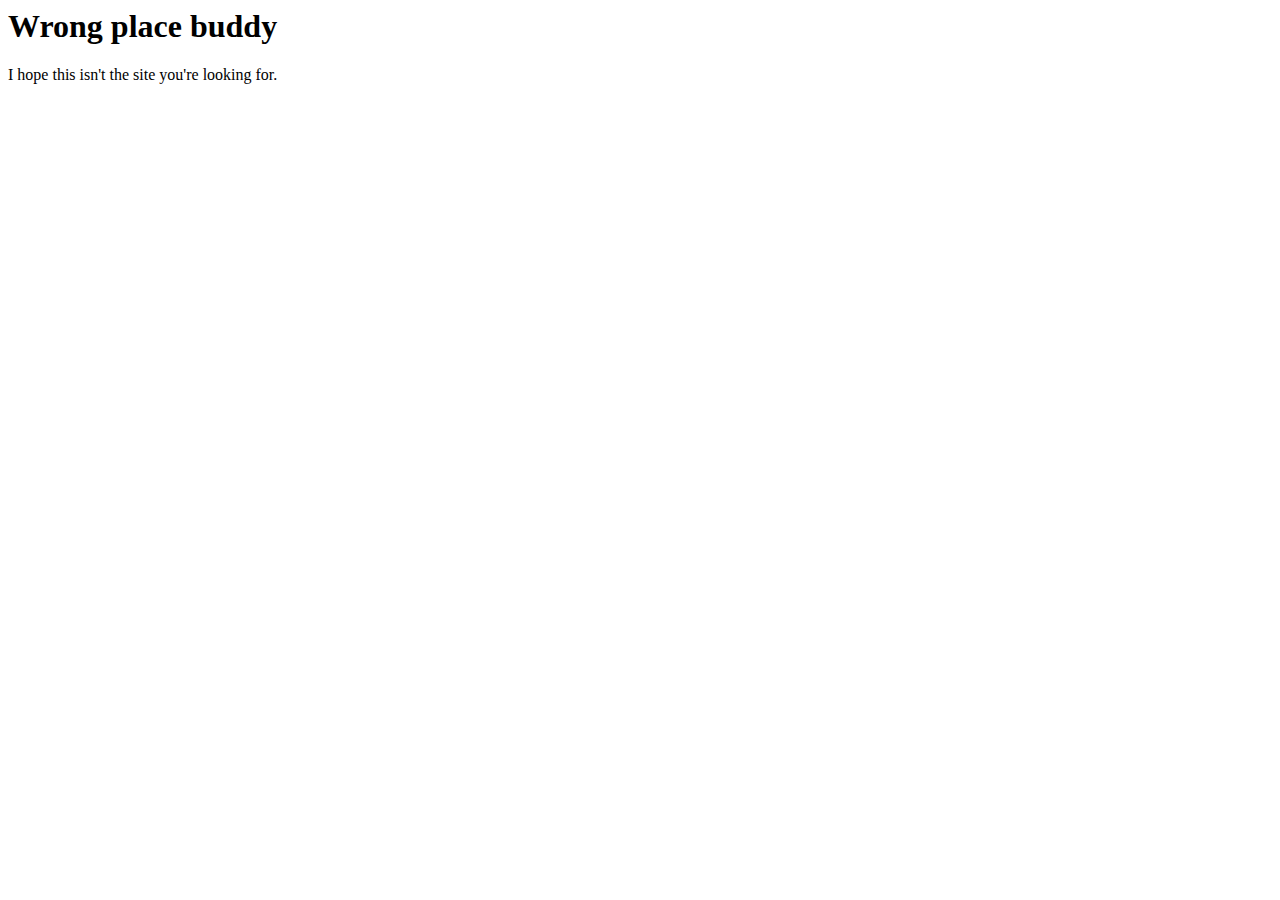
<file: index.html>
<!-- Demo html front page -->
<html>
<head>
<title>Wrong place buddy</title>
<meta charset="utf-8">
</head>
<body>
<h1>Wrong place buddy</h1>
<p>I hope this isn't the site you're looking for.</p>
</body>
</html>
</file>
